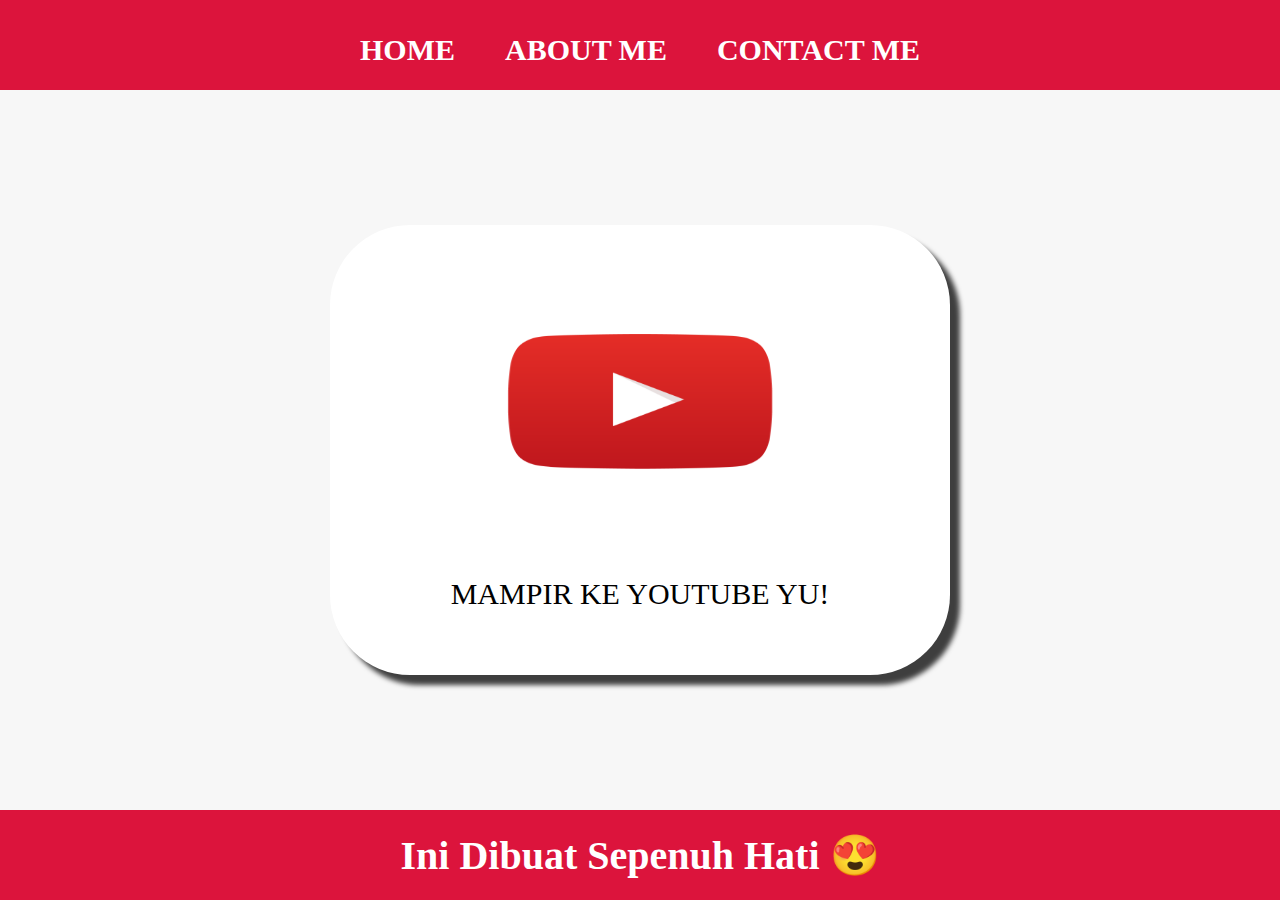
<file: index.html>
<!DOCTYPE html>
<html lang="en">
<head>
    <meta charset="UTF-8">
    <meta name="viewport" content="width=device-width, initial-scale=1.0">
    <title>WEB SAYA</title>
    <link rel="stylesheet" href="style.css">
</head>
<body>
    <div class="container">
    <!-- NAVIGATION BAR -->
     <div class="container-navbar">
        <Ul class="ul-navbar">
            <li class="li-navbar">
                <a href="#" class="a-navbar">HOME</a>
            </li>
            <li class="li-navbar">
                <a href="about.html" class="a-navbar">ABOUT ME</a>
            </li>
            <li class="li-navbar">
                <a href="contact.html" class="a-navbar">CONTACT ME</a>
            </li>
        </Ul>
     </div>
    <!-- NAVIGATION BAR SELESAI --> 

    <!-- CONTENT 1 -->
    <div class="container-content">
        <a href="https://youtube.com/@zulfan7224?si=XepeKAc37awH_HFm" class="a-content">
         <img src="youtube.png" class="img-content">
         <p>MAMPIR KE YOUTUBE YU!</p>
        </a>
    </div>
    <!-- CONTENT 1 END -->

    <!-- FOOTER -->
     <div class="container-footer">
        <h1 class="h1-footer">Ini Dibuat Sepenuh Hati 😍</h1> 
     </div>
    <!-- FOOTER END --> 
    </div> 
</body>
</html>
</file>
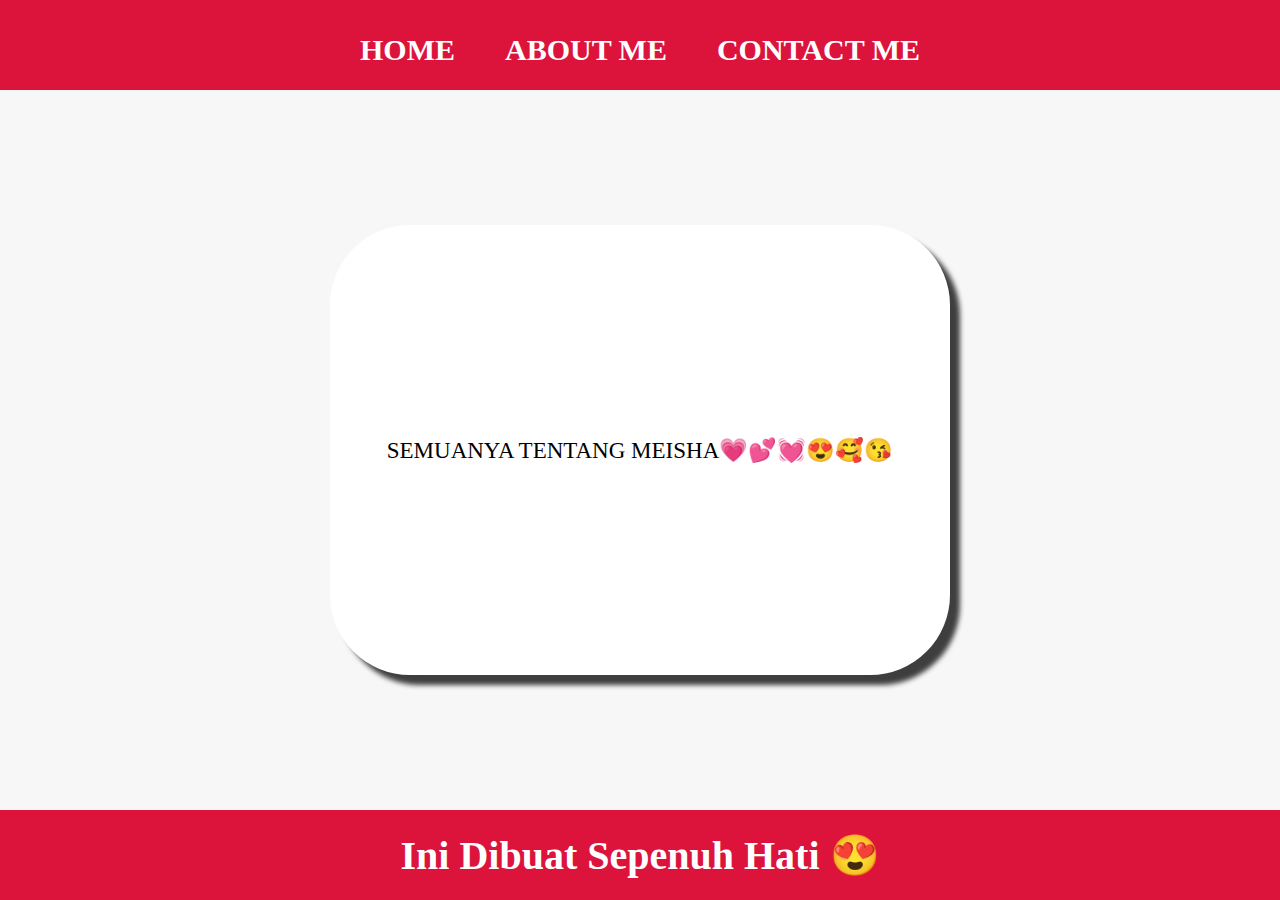
<file: about.html>
<!DOCTYPE html>
<html lang="en">
<head>
    <meta charset="UTF-8">
    <meta name="viewport" content="width=device-width, initial-scale=1.0">
    <title>ABOUT</title>
    <link rel="stylesheet" href="styleabout.css">
</head>
<body>
    <div class="container">
    <!-- NAVIGATION BAR -->
     <div class="container-navbar">
        <Ul class="ul-navbar">
            <li class="li-navbar">
                <a href="index.html" class="a-navbar">HOME</a>
            </li>
            <li class="li-navbar">
                <a href="about.html" class="a-navbar">ABOUT ME</a>
            </li>
            <li class="li-navbar">
                <a href="contact.html" class="a-navbar">CONTACT ME</a>
            </li>
        </Ul>
     </div>
    <!-- NAVIGATION BAR SELESAI --> 

    <!-- CONTENT 1 -->
    <div class="container-content">
        <div class="a-content">
            <p class="p-content">SEMUANYA TENTANG MEISHA💗💕💓😍🥰😘</p>
        </div>
    </div>
    <!-- CONTENT 1 END -->

    <!-- FOOTER -->
     <div class="container-footer">
        <h1 class="h1-footer">Ini Dibuat Sepenuh Hati 😍</h1> 
     </div>
    <!-- FOOTER END --> 
    </div> 
</body>
</html>
</file>
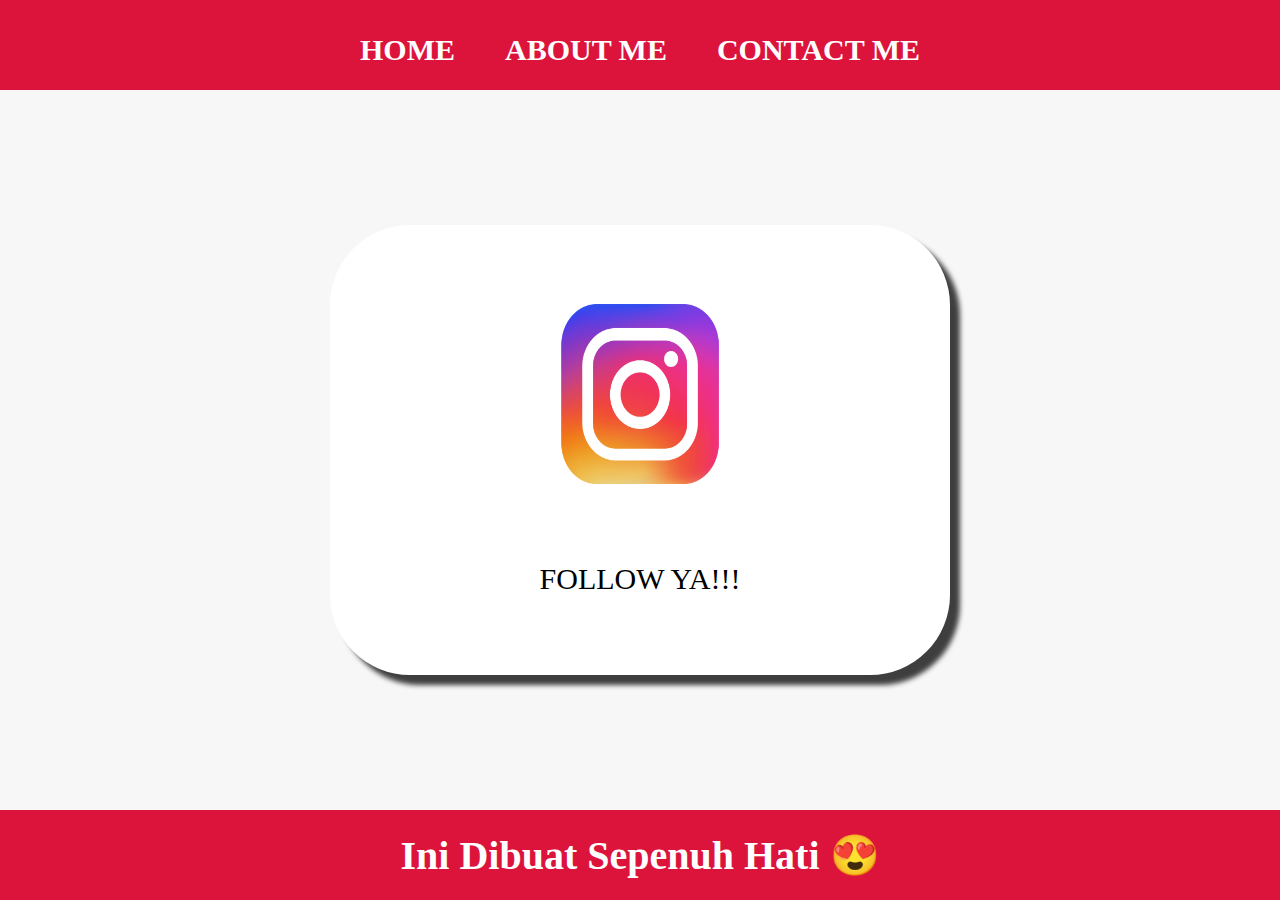
<file: contact.html>
<!DOCTYPE html>
<html lang="en">
<head>
    <meta charset="UTF-8">
    <meta name="viewport" content="width=device-width, initial-scale=1.0">
    <title>CONTACT ME</title>
    <link rel="stylesheet" href="stylecontact.css">
</head>
<body>
    <div class="container">
    <!-- NAVIGATION BAR -->
     <div class="container-navbar">
        <Ul class="ul-navbar">
            <li class="li-navbar">
                <a href="index.html" class="a-navbar">HOME</a>
            </li>
            <li class="li-navbar">
                <a href="about.html" class="a-navbar">ABOUT ME</a>
            </li>
            <li class="li-navbar">
                <a href="contact.html" class="a-navbar">CONTACT ME</a>
            </li>
        </Ul>
     </div>
    <!-- NAVIGATION BAR SELESAI --> 

    <!-- CONTENT 1 -->
    <div class="container-content">
        <a href="https://www.instagram.com/zulfanmuzakki/" class="a-content">
         <img src="isntagram.png" class="img-content">
         <p>FOLLOW YA!!!</p>
        </a>
    </div>
    <!-- CONTENT 1 END -->

    <!-- FOOTER -->
     <div class="container-footer">
        <h1 class="h1-footer">Ini Dibuat Sepenuh Hati 😍</h1> 
     </div>
    <!-- FOOTER END --> 
    </div> 
</body>
</html>
</file>
<file: style.css>
*, html {
    padding: 0;
    margin: 0; 
}


.container-navbar {
    background-color: crimson;
    width: 100%;
    height: 10vh;
}

.ul-navbar{
    display: flex;
    height: 100px;
    justify-content: center;
    align-items: center;
}

.li-navbar {
    list-style-type: none;
    padding: 20px;
    margin: 5px;
    color: white;
    font-size: 30px;
}

.li-navbar:hover {
    background-color: tomato;
    transition: .5s ease-in-out;   
    transition-delay: .1s;
    border-radius: 8px;
}   

.a-navbar {
    color: white;
    text-decoration: none;
    font-weight: 800;
}

.container-content {
    background-color: #f7f7f7;
    display: flex;
    justify-content: center;
    align-items: center;
    height: 80vh;
}

.img-content {
    width: 50%;
    height: 50%;
}

.a-content {
    background-color: white;
    color: black;
    text-decoration: none;
    font-size: 30px;
    width: 620px;
    height: 450px;
    display: flex;
    flex-direction: column;
    justify-content: space-evenly;
    align-items: center;
    border-radius: 80px;
    box-shadow: 10px 10px 5px 0px rgba(0,0,0,0.75);
    -webkit-box-shadow: 10px 10px 5px 0px rgba(0,0,0,0.75);
    -moz-box-shadow: 10px 10px 5px 0px rgba(0,0,0,0.75);;
}

.container-footer {
    height: 10vh;
    background-color: crimson;
    display: flex;
    justify-content: center;
    align-items: center;
    
}

.h1-footer {
    font-size: 40px;
    color: white;
}
</file>
<file: styleabout.css>
*, html {
    padding: 0;
    margin: 0; 
}


.container-navbar {
    background-color: crimson;
    width: 100%;
    height: 10vh;
}

.ul-navbar{
    display: flex;
    height: 100px;
    justify-content: center;
    align-items: center;
}

.li-navbar {
    list-style-type: none;
    padding: 20px;
    margin: 5px;
    color: white;
    font-size: 30px;
}

.li-navbar:hover {
    background-color: tomato;
    transition: .5s ease-in-out;   
    transition-delay: .1s;
    border-radius: 8px;
}   

.a-navbar {
    color: white;
    text-decoration: none;
    font-weight: 800;
}

.container-content {
    background-color: #f7f7f7;
    display: flex;
    justify-content: center;
    align-items: center;
    height: 80vh;
}

.img-content {
    width: 50%;
    height: 50%;
}

.a-content {
    background-color: white;
    color: black;
    text-decoration: none;
    text-align: center;
    font-size: 23px;
    width: 620px;
    height: 450px;
    display: flex;
    flex-direction: column;
    justify-content: center;
    align-items: center;
    border-radius: 80px;
    box-shadow: 10px 10px 5px 0px rgba(0,0,0,0.75);
    -webkit-box-shadow: 10px 10px 5px 0px rgba(0,0,0,0.75);
    -moz-box-shadow: 10px 10px 5px 0px rgba(0,0,0,0.75);;
}



.container-footer {
    height: 10vh;
    background-color: crimson;
    display: flex;
    justify-content: center;
    align-items: center;
    
}

.h1-footer {
    font-size: 40px;
    color: white;
}
</file>
<file: stylecontact.css>
*, html {
    padding: 0;
    margin: 0; 
}


.container-navbar {
    background-color: crimson;
    width: 100%;
    height: 10vh;
}

.ul-navbar{
    display: flex;
    height: 100px;
    justify-content: center;
    align-items: center;
}

.li-navbar {
    list-style-type: none;
    padding: 20px;
    margin: 5px;
    color: white;
    font-size: 30px;
}

.li-navbar:hover {
    background-color: tomato;
    transition: .5s ease-in-out;   
    transition-delay: .1s;
    border-radius: 8px;
}   

.a-navbar {
    color: white;
    text-decoration: none;
    font-weight: 800;
}

.container-content {
    background-color: #f7f7f7;
    display: flex;
    justify-content: center;
    align-items: center;
    height: 80vh;
}

.img-content {
    width: 280px;
    height: 180px;
}

.a-content {
    background-color: white;
    color: black;
    text-decoration: none;
    font-size: 30px;
    width: 620px;
    height: 450px;
    display: flex;
    flex-direction: column;
    justify-content: space-evenly;
    align-items: center;
    border-radius: 80px;
    box-shadow: 10px 10px 5px 0px rgba(0,0,0,0.75);
    -webkit-box-shadow: 10px 10px 5px 0px rgba(0,0,0,0.75);
    -moz-box-shadow: 10px 10px 5px 0px rgba(0,0,0,0.75);;
}

.container-footer {
    height: 10vh;
    background-color: crimson;
    display: flex;
    justify-content: center;
    align-items: center;
    
}

.h1-footer {
    font-size: 40px;
    color: white;
}
</file>
